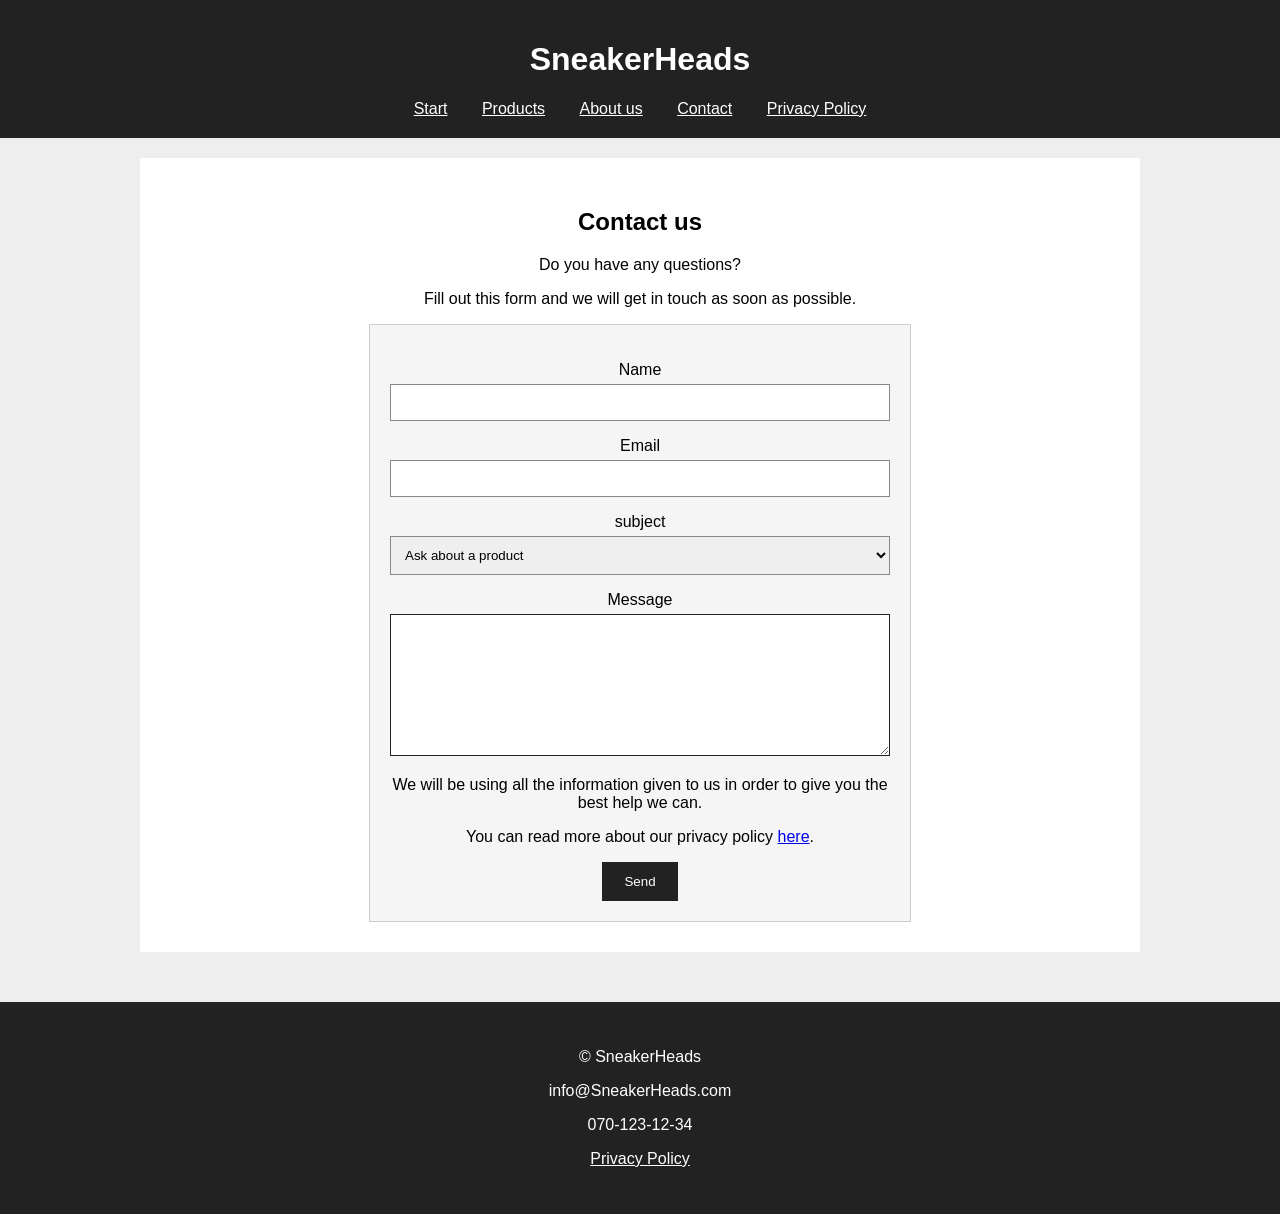
<file: contact.html>
<!doctype html>
<html lang="sv">
  <head>
    <meta charset="UTF-8" />
    <meta name="viewport" content="width=device-width, initial-scale=1.0" />
    <title>SneakerHeads - Contact</title>
    <link rel="stylesheet" href="style.css" />
  </head>
  <body>
    <header class="header">
      <h1>SneakerHeads</h1>
      <nav class="nav">
        <a class="link" href="index.html">Start</a>
        <a class="link" href="products.html">Products</a>
        <a class="link" href="about.html">About us</a>
        <a class="link" href="contact.html">Contact</a>
        <a class="link" href="privacy.html">Privacy Policy</a>
      </nav>
    </header>
    <main class="main">
      <section class="section">
        <h2>Contact us</h2>
        <p>Do you have any questions?</p>
        <p>Fill out this form and we will get in touch as soon as possible.</p>
        <form class="form" action="#" method="post">
          <p>
            <label for="name">Name</label>
            <input
              class="input"
              type="text"
              id="name"
              name="name"
              autocomplete="name"
              required
            />
          </p>
          <p>
            <label for="email">Email</label>
            <input
              class="input"
              type="email"
              id="email"
              name="email"
              autocomplete="name"
              required
            />
          </p>
          <p>
            <label for="subject">subject</label>
            <select class="input" name="subject" id="subject" required>
              <option value="product">Ask about a product</option>
              <option value="Order">Ask about an order</option>
              <option value="Support">Technical support</option>
              <option value="Other">Other</option>
            </select>
          </p>
          <p>
            <label for="message">Message</label>
            <textarea
              class="textarea"
              name="message"
              id="message"
              rows="8"
              cols="40"
              required
            ></textarea>
          </p>
          <p>
            We will be using all the information given to us in order to give
            you the best help we can.
          </p>
          <p>
            You can read more about our privacy policy
            <a href="privacy.html">here</a>.
          </p>
          <button class="button" type="submit">Send</button>
        </form>
      </section>
    </main>
    <footer class="footer">
      <p>&copy; SneakerHeads</p>
      <p>info@SneakerHeads.com</p>
      <p>070-123-12-34</p>
      <p>
        <a class="link" href="privacy.html">Privacy Policy</a>
      </p>
    </footer>
  </body>
</html>
</file>
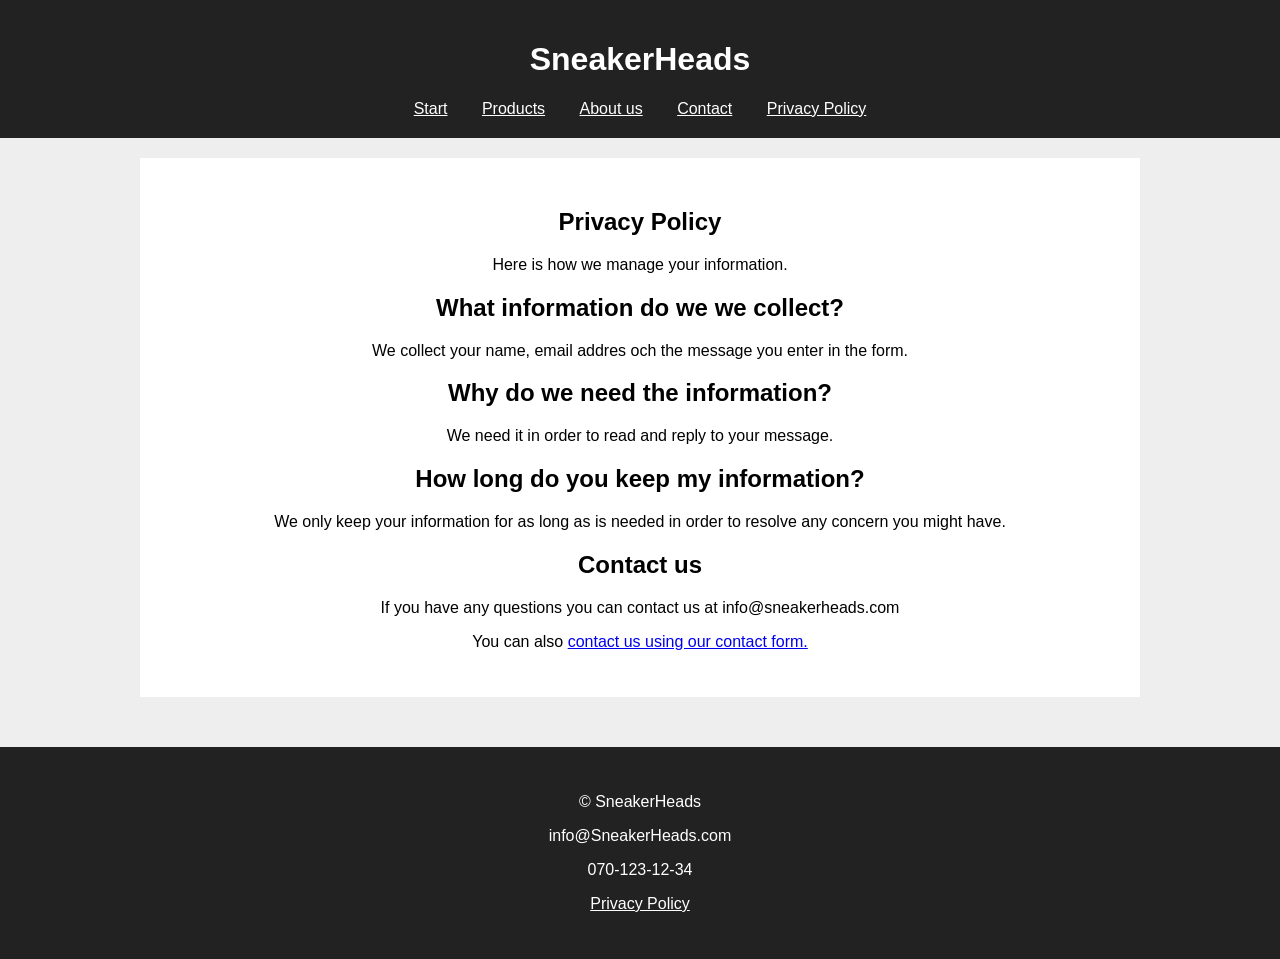
<file: privacy.html>
<!doctype html>
<html lang="sv">
  <head>
    <meta charset="UTF-8" />
    <meta name="viewport" content="width=device-width, initial-scale=1.0" />
    <title>SneakerHeads - Privacy Policy</title>
    <link rel="stylesheet" href="style.css" />
  </head>
  <body>
    <header class="header">
      <h1>SneakerHeads</h1>
      <nav class="nav">
        <a class="link" href="index.html">Start</a>
        <a class="link" href="products.html">Products</a>
        <a class="link" href="about.html">About us</a>
        <a class="link" href="contact.html">Contact</a>
        <a class="link" href="privacy.html">Privacy Policy</a>
      </nav>
    </header>
    <main class="main">
      <section class="section">
        <h1>Privacy Policy</h1>
        <p>Here is how we manage your information.</p>
        <h2>What information do we we collect?</h2>
        <p>
          We collect your name, email addres och the message you enter in the
          form.
        </p>
        <h2>Why do we need the information?</h2>
        <p>We need it in order to read and reply to your message.</p>
        <h2>How long do you keep my information?</h2>
        <p>
          We only keep your information for as long as is needed in order to
          resolve any concern you might have.
        </p>
        <h2>Contact us</h2>
        <p>
          If you have any questions you can contact us at info@sneakerheads.com</p>
          <p>You can also <a href="contact.html">contact us using our contact form.</a></p>
      </section>
    </main>
    <footer class="footer">
      <p>&copy; SneakerHeads</p>
      <p>info@SneakerHeads.com</p>
      <p>070-123-12-34</p>
      <p>
        <a class="link" href="privacy.html">Privacy Policy</a>
      </p>
    </footer>
  </body>
</html>
</file>
<file: style.css>
body {
  font-family: Arial, sans-serif;
  background-color: #eeeeee;
  color: black;
  margin: 0px;
}

.header {
  background-color: #222222;
  color: white;
  padding: 20px;
  text-align: center;
  position: sticky;
  top: 0;
  z-index: 10;
}

.nav {
  margin-top: 15px;
}

.link {
  color: white;
  margin: 10px;
  padding: 5px;
}

.link:hover {
  color: yellow;
}

.link-purple {
  color: #4b35b5;
}

.button {
  background-color: #222222;
  color: white;
  padding: 10px 20px;
  border: 2px solid #222222;
}

.button:hover {
  background-color: #555555;
}

.button:focus {
  outline: 3px solid #ff0000;
}

.main {
  max-width: 1000px;
  margin: auto;
  padding: 20px;
}

.section {
  background-color: white;
  padding: 30px;
  margin-bottom: 30px;
  text-align: center;
}

.footer {
  background-color: #222222;
  color: white;
  text-align: center;
  padding: 30px;
}

.video {
  width: 600px;
  max-width: 100%;
}

.product-list {
  display: flex;
  flex-wrap: wrap;
  gap: 20px;
}

.product {
  background-color: white;
  border: 1px solid #222222;
  padding: 20px;
  width: 250px;
  max-width: 100%;
  position: relative;
}

.product-image {
  width: 300px;
  height: 300px;
  max-width: 100%;
  object-fit: cover;
}

.badge {
  position: absolute;
  top: 10px;
  right: 10px;
  background-color: #222222;
  color: white;
  padding: 5px 10px;
  font-weight: bold;
}

.featured-products {
  display: flex;
  flex-wrap: wrap;
}

.featured-product {
  width: 33.33%;
  box-sizing: border-box;
  padding: 20px;
  border: 1px solid #cccccc;
}

.featured-product-image {
  width: 100%;
  height: 250px;
  object-fit: cover;
}

.textarea {
  width: 100%;
  padding: 10px;
  border: 1px solid #222222;
  box-sizing: border-box;
}

.input {
  width: 100%;
  padding: 10px;
  border: 1px solid #888888;
  box-sizing: border-box;
}

.form {
  background-color: #f5f5f5;
  border: 1px solid #cccccc;
  padding: 20px;
  max-width: 500px;
  margin: auto;
}

label {
  display: block;
  margin-bottom: 5px;
}

@media (max-width: 900px) {
  .featured-product {
    width: 50%;
  }
}

@media (max-width: 600px) {
  .featured-product {
    width: 100%;
  }
}
</file>
